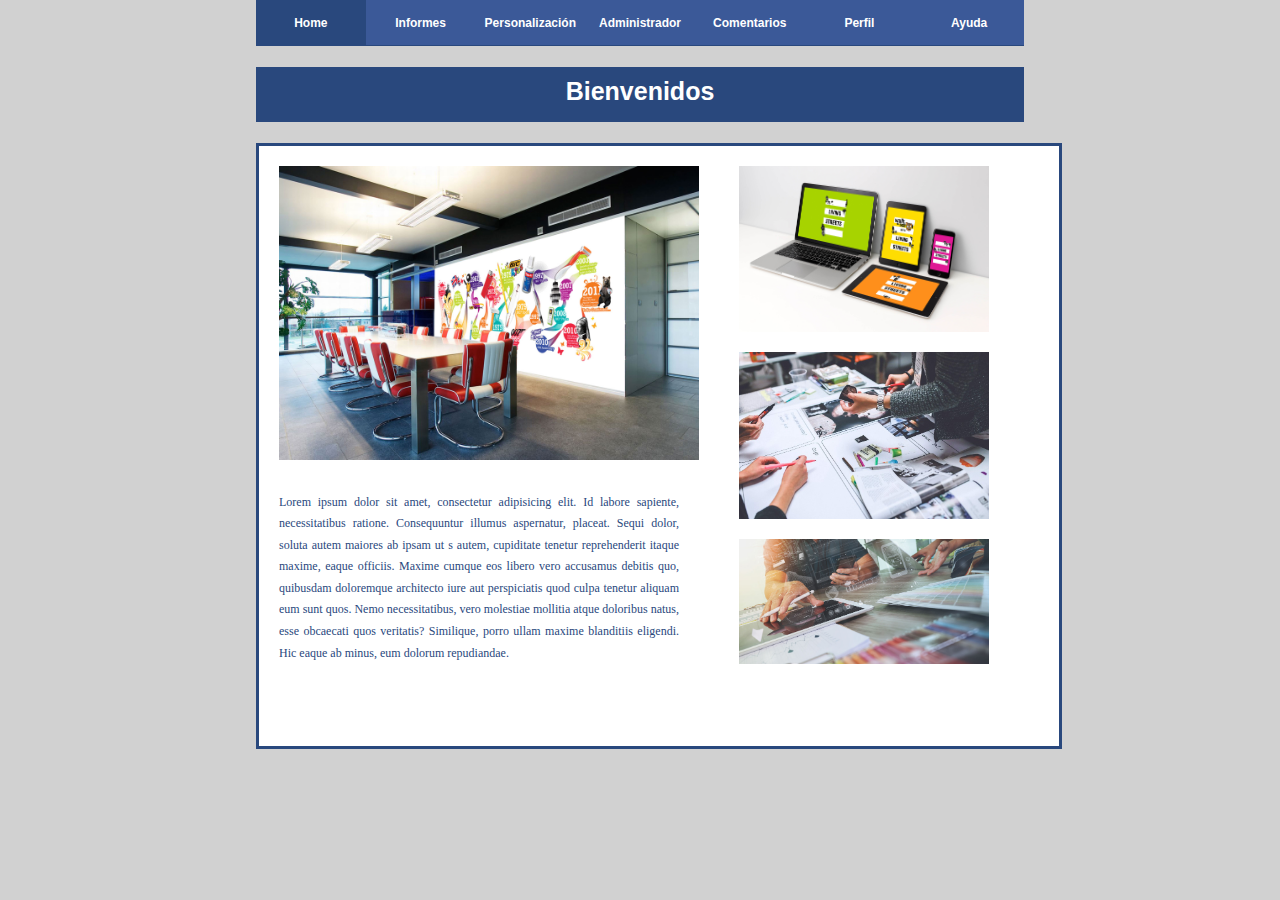
<file: index.html>
<!DOCTYPE HTML5>
<!--
   File Created for
   Rimorsoft Online | rimorsoft.com

   Created on : 25/09/2016, 01:27:12 PM
   Author     : Italo Morales - @italomoralesf
-->
<html>
   <head>
       <title>Menú, HTML y CSS - Rimorsoft Online</title>
       <meta charset="UTF-8">
       <meta name="viewport" content="width=device-width, initial-scale=1.0">
       <link href="CSS/style.css" rel="stylesheet" type="text/css">
       <link href="https://fonts.googleapis.com/css?family=Playfair+Display" rel="stylesheet">
   </head>
   <body>

       <nav class="menu-main">
           <a href="index.html" class="active">Home</a>
           <a href="informes.html">Informes</a>
           <a href="personalizacion.html">Personalización</a>
           <a href="administracion.html">Administrador</a>
           <a href="comentarios.html">Comentarios</a>
           <a href="perfil.html">Perfil</a>
           <a href="ayuda.html">Ayuda</a>
       </nav>

        <h2>Bienvenidos</h2>

        <div class="container">
          <div class= "ladoa">
            <img class="principal" src="img/oficina.jpg" alt="Nuestra Oficina">
            <p>Lorem ipsum dolor sit amet, consectetur adipisicing elit. Id labore sapiente, necessitatibus ratione. Consequuntur illumus aspernatur, placeat. Sequi dolor, soluta autem maiores ab ipsam ut s autem, cupiditate tenetur reprehenderit itaque maxime, eaque officiis. Maxime cumque eos libero vero accusamus debitis quo, quibusdam doloremque architecto iure aut perspiciatis quod culpa tenetur aliquam eum sunt quos. Nemo necessitatibus, vero molestiae mollitia atque doloribus natus, esse obcaecati quos veritatis? Similique, porro ullam maxime blanditiis eligendi. Hic eaque ab minus, eum dolorum repudiandae.</p>
          </div>
          <div class= "ladob">
            <img src="img/banner1home.jpg" alt="productos">
            <img src="img/banner2home.jpg" alt="Trabajos">
            <img src="img/banner3home.jpg" alt="Proyectos">
          </div>
        </div>
   </body>
</html>
</file>
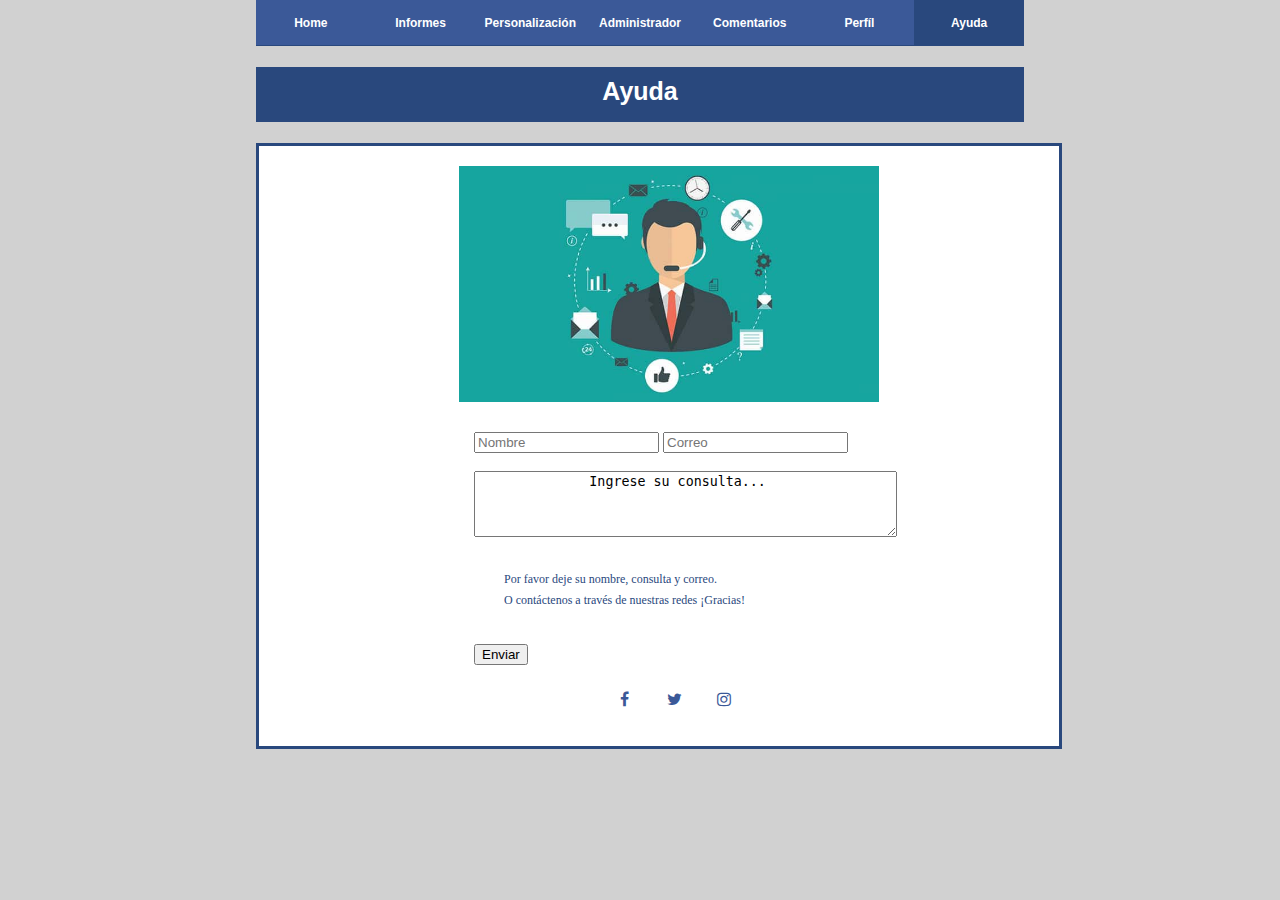
<file: ayuda.html>
<!DOCTYPE HTML5>
<!--
   File Created for
   Rimorsoft Online | rimorsoft.com

   Created on : 25/09/2016, 01:27:12 PM
   Author     : Italo Morales - @italomoralesf
-->
<html>
   <head>
       <title>Menú, HTML y CSS - Rimorsoft Online</title>
       <meta charset="UTF-8">
       <meta name="viewport" content="width=device-width, initial-scale=1.0">
       <link href="CSS/style.css" rel="stylesheet" type="text/css">
       <link href="https://fonts.googleapis.com/css?family=Playfair+Display" rel="stylesheet">
       <link rel="stylesheet" href="https://cdnjs.cloudflare.com/ajax/libs/font-awesome/4.7.0/css/font-awesome.min.css">
   </head>
   <body>

       <nav class="menu-main">
           <a href="index.html">Home</a>
           <a href="informes.html">Informes</a>
           <a href="personalizacion.html">Personalización</a>
           <a href="administracion.html">Administrador</a>
           <a href="comentarios.html">Comentarios</a>
           <a href="perfil.html">Perfíl</a>
           <a href="ayuda.html" class="active">Ayuda</a>
       </nav>
        <h2>Ayuda</h2>

        <div class="container">

          <div class="perfilBox">
            <img class="principal" src="img/ayuda.jpg" alt="Foto del grupo completo">

              <div class= "comentario">
              <form>
              <input type="text" name="usrname" placeholder= "Nombre">
              <input type="email" name="email" placeholder= "Correo" required>
               <br>
               <br>
              <textarea rows="4" cols="50" name="comment" form="usrform">
              Ingrese su consulta...
              </textarea>
              <p>Por favor deje su nombre, consulta y correo.
              <br>O contáctenos a través de nuestras redes ¡Gracias!</p>
              <input type="submit" name= "comentario" value="Enviar">
              </form>
               <div class="redes">
              <a href="#" class="fa fa-facebook"></a>
              <a href="#" class="fa fa-twitter"></a>
              <a href="#" class="fa fa-instagram"></a>
              </div>
              </div>

          </div>
        </div>
   </body>
</html>
</file>
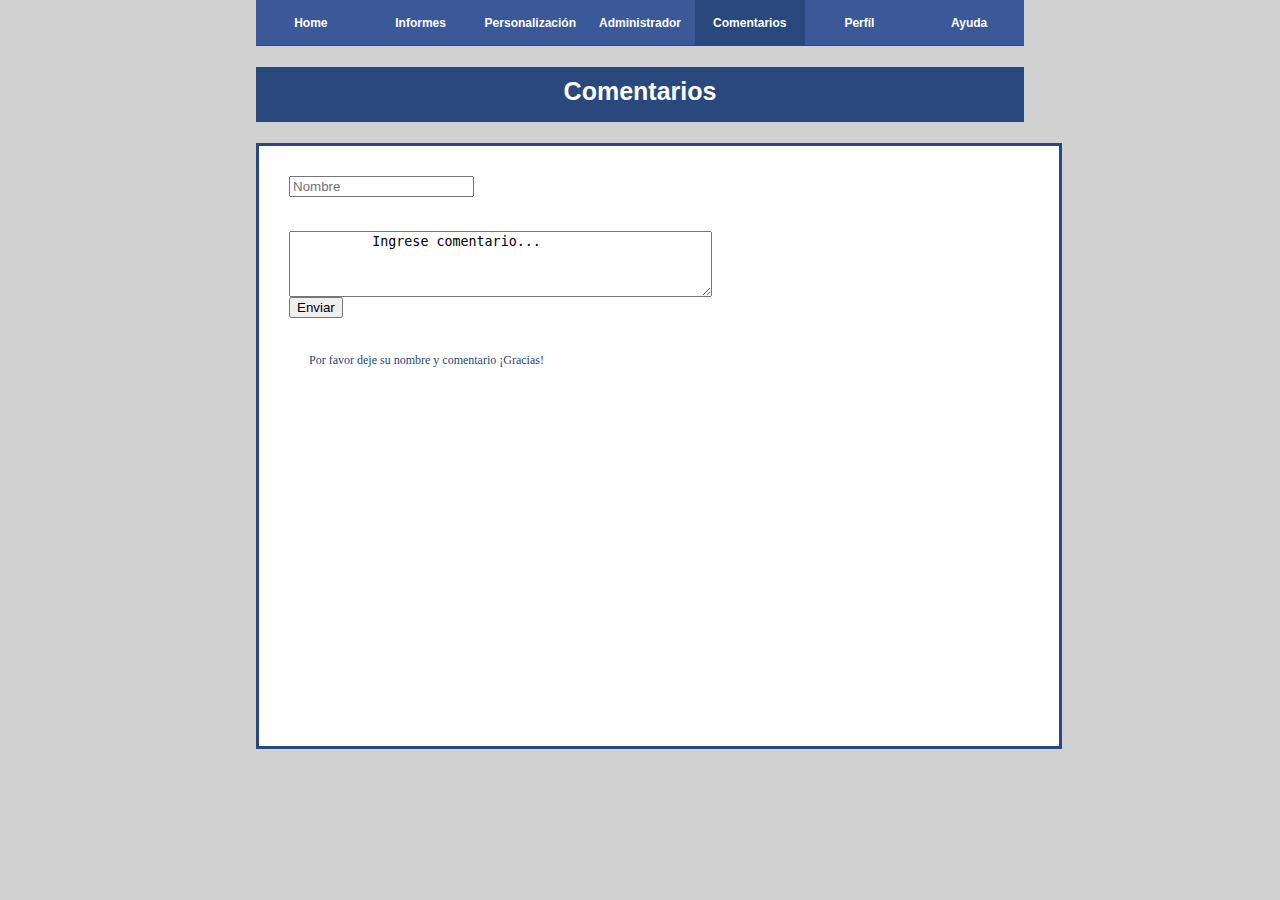
<file: comentarios.html>
<!DOCTYPE HTML5>
<!--
   File Created for
   Rimorsoft Online | rimorsoft.com

   Created on : 25/09/2016, 01:27:12 PM
   Author     : Italo Morales - @italomoralesf
-->
<html>
   <head>
       <title>Menú, HTML y CSS - Rimorsoft Online</title>
       <meta charset="UTF-8">
       <meta name="viewport" content="width=device-width, initial-scale=1.0">
       <link href="CSS/style.css" rel="stylesheet" type="text/css">
       <link href="https://fonts.googleapis.com/css?family=Playfair+Display" rel="stylesheet">
   </head>
   <body>

       <nav class="menu-main">
           <a href="index.html">Home</a>
           <a href="informes.html">Informes</a>
           <a href="personalizacion.html">Personalización</a>
           <a href="administracion.html">Administrador</a>
           <a href="comentarios.html" class="active">Comentarios</a>
           <a href="perfil.html">Perfíl</a>
           <a href="ayuda.html">Ayuda</a>
       </nav>
        <h2>Comentarios</h2>
        <div class= "container">

          <div class= "comentario">
          <form>
          <input type="text" name="usrname" placeholder= "Nombre">
          </form>
  <br>
          <textarea rows="4" cols="50" name="comment" form="usrform">
          Ingrese comentario...
          </textarea>
          <br>
          <input type="submit" name= "comentario" value="Enviar">
          <br>
          <p>Por favor deje su nombre y comentario ¡Gracias!</p>
          </div>

        </div>
   </body>
</html>
</file>
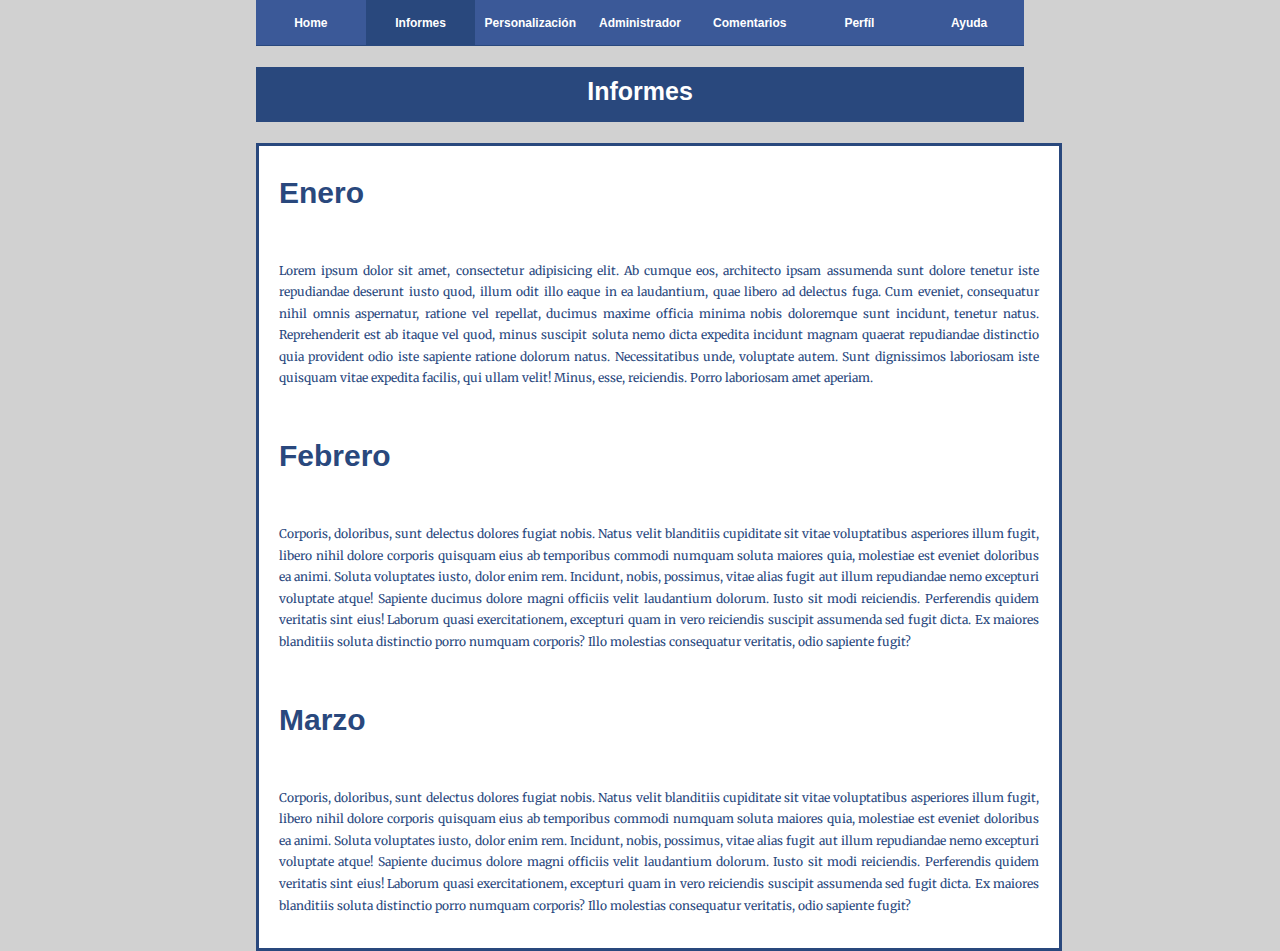
<file: informes.html>
<!DOCTYPE HTML5>
<!--
   File Created for
   Rimorsoft Online | rimorsoft.com

   Created on : 25/09/2016, 01:27:12 PM
   Author     : Italo Morales - @italomoralesf
-->
<html>
   <head>
       <title>Menú, HTML y CSS - Rimorsoft Online</title>
       <meta charset="UTF-8">
       <meta name="viewport" content="width=device-width, initial-scale=1.0">
       <link href="CSS/style.css" rel="stylesheet" type="text/css">
       <link href="https://fonts.googleapis.com/css?family=Playfair+Display" rel="stylesheet">
       <link href="https://fonts.googleapis.com/css?family=Merriweather" rel="stylesheet">
   </head>
   <body>

       <nav class="menu-main">
           <a href="index.html">Home</a>
           <a href="informes.html" class="active">Informes</a>
           <a href="personalizacion.html">Personalización</a>
           <a href="administracion.html">Administrador</a>
           <a href="comentarios.html">Comentarios</a>
           <a href="perfil.html">Perfíl</a>
           <a href="ayuda.html">Ayuda</a>
       </nav>

        <h2>Informes</h2>

        <div class= "container">

          <div class= "content">
          <h3>Enero</h3>
            <p>Lorem ipsum dolor sit amet, consectetur adipisicing elit. Ab cumque eos, architecto ipsam assumenda sunt dolore tenetur iste repudiandae deserunt iusto quod, illum odit illo eaque in ea laudantium, quae libero ad delectus fuga. Cum eveniet, consequatur nihil omnis aspernatur, ratione vel repellat, ducimus maxime officia minima nobis doloremque sunt incidunt, tenetur natus. Reprehenderit est ab itaque vel quod, minus suscipit soluta nemo dicta expedita incidunt magnam quaerat repudiandae distinctio quia provident odio iste sapiente ratione dolorum natus. Necessitatibus unde, voluptate autem. Sunt dignissimos laboriosam iste quisquam vitae expedita facilis, qui ullam velit! Minus, esse, reiciendis. Porro laboriosam amet aperiam.</p>
          </div>

          <div class= "content">
          <h3>Febrero</h3>
            <p>Corporis, doloribus, sunt delectus dolores fugiat nobis. Natus velit blanditiis cupiditate sit vitae voluptatibus asperiores illum fugit, libero nihil dolore corporis quisquam eius ab temporibus commodi numquam soluta maiores quia, molestiae est eveniet doloribus ea animi. Soluta voluptates iusto, dolor enim rem. Incidunt, nobis, possimus, vitae alias fugit aut illum repudiandae nemo excepturi voluptate atque! Sapiente ducimus dolore magni officiis velit laudantium dolorum. Iusto sit modi reiciendis. Perferendis quidem veritatis sint eius! Laborum quasi exercitationem, excepturi quam in vero reiciendis suscipit assumenda sed fugit dicta. Ex maiores blanditiis soluta distinctio porro numquam corporis? Illo molestias consequatur veritatis, odio sapiente fugit?</p>
          </div>

          <div class= "content">
          <h3>Marzo</h3>
            <p>Corporis, doloribus, sunt delectus dolores fugiat nobis. Natus velit blanditiis cupiditate sit vitae voluptatibus asperiores illum fugit, libero nihil dolore corporis quisquam eius ab temporibus commodi numquam soluta maiores quia, molestiae est eveniet doloribus ea animi. Soluta voluptates iusto, dolor enim rem. Incidunt, nobis, possimus, vitae alias fugit aut illum repudiandae nemo excepturi voluptate atque! Sapiente ducimus dolore magni officiis velit laudantium dolorum. Iusto sit modi reiciendis. Perferendis quidem veritatis sint eius! Laborum quasi exercitationem, excepturi quam in vero reiciendis suscipit assumenda sed fugit dicta. Ex maiores blanditiis soluta distinctio porro numquam corporis? Illo molestias consequatur veritatis, odio sapiente fugit?</p>
          </div>

        </div>
   </body>
</html>
</file>
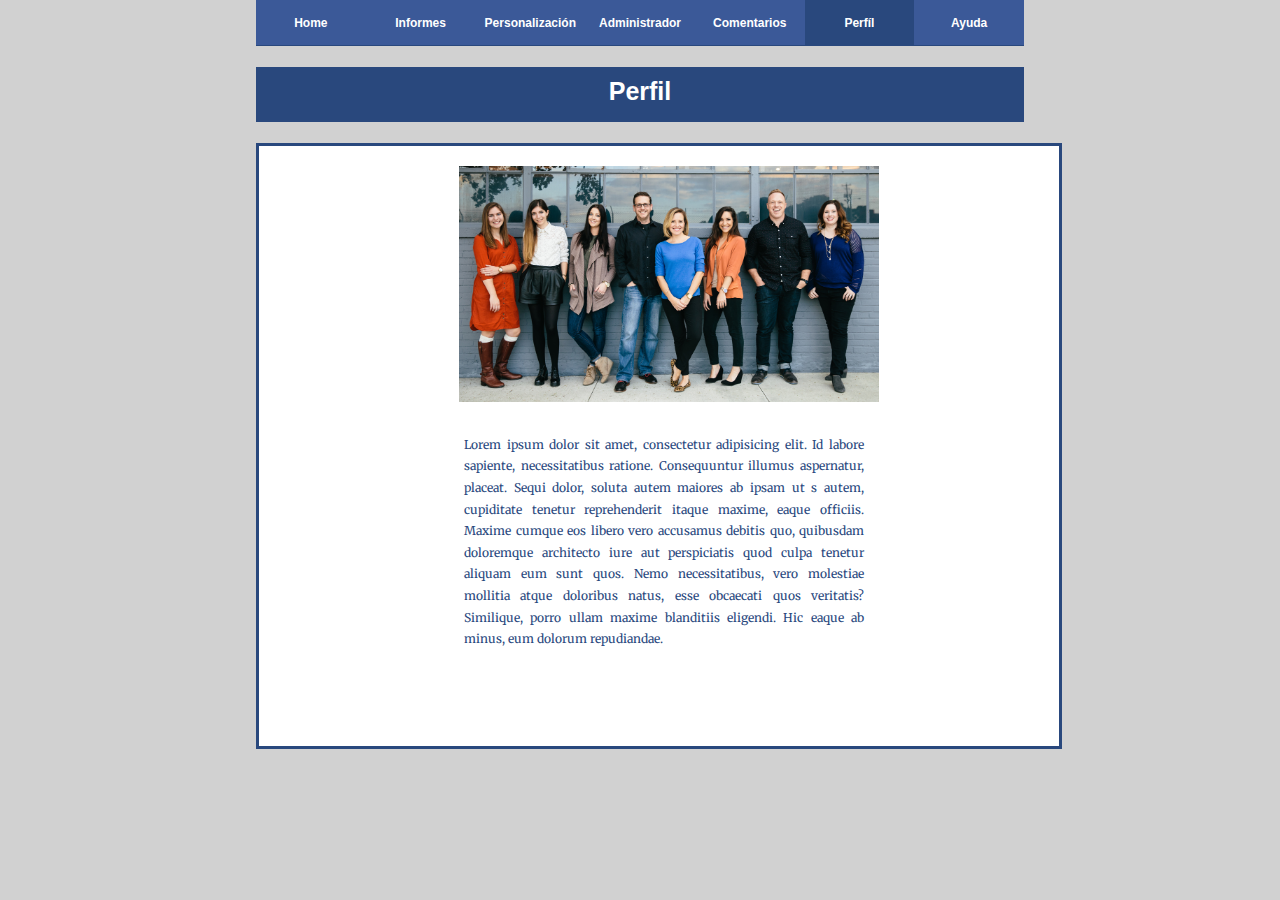
<file: perfil.html>
<!DOCTYPE HTML5>
<!--
   File Created for
   Rimorsoft Online | rimorsoft.com

   Created on : 25/09/2016, 01:27:12 PM
   Author     : Italo Morales - @italomoralesf
-->
<html>
   <head>
       <title>Menú, HTML y CSS - Rimorsoft Online</title>
       <meta charset="UTF-8">
       <meta name="viewport" content="width=device-width, initial-scale=1.0">
       <link href="CSS/style.css" rel="stylesheet" type="text/css">
       <link href="https://fonts.googleapis.com/css?family=Playfair+Display" rel="stylesheet">
       <link href="https://fonts.googleapis.com/css?family=Merriweather:300i|Roboto+Slab" rel="stylesheet">
   </head>
   <body>

       <nav class="menu-main">
           <a href="index.html">Home</a>
           <a href="informes.html">Informes</a>
           <a href="personalizacion.html">Personalización</a>
           <a href="administracion.html">Administrador</a>
           <a href="comentarios.html">Comentarios</a>
           <a href="perfil.html" class="active">Perfíl</a>
           <a href="ayuda.html">Ayuda</a>
       </nav>
        <h2>Perfil</h2>

        <div class="container">

          <div class="perfilBox">
            <img class="principal" src="img/perfilgente.jpg" alt="Foto del grupo completo">
            <p>Lorem ipsum dolor sit amet, consectetur adipisicing elit. Id labore sapiente, necessitatibus ratione. Consequuntur illumus aspernatur, placeat. Sequi dolor, soluta autem maiores ab ipsam ut s autem, cupiditate tenetur reprehenderit itaque maxime, eaque officiis. Maxime cumque eos libero vero accusamus debitis quo, quibusdam doloremque architecto iure aut perspiciatis quod culpa tenetur aliquam eum sunt quos. Nemo necessitatibus, vero molestiae mollitia atque doloribus natus, esse obcaecati quos veritatis? Similique, porro ullam maxime blanditiis eligendi. Hic eaque ab minus, eum dolorum repudiandae.</p>
          </div>

        </div>
   </body>
</html>
</file>
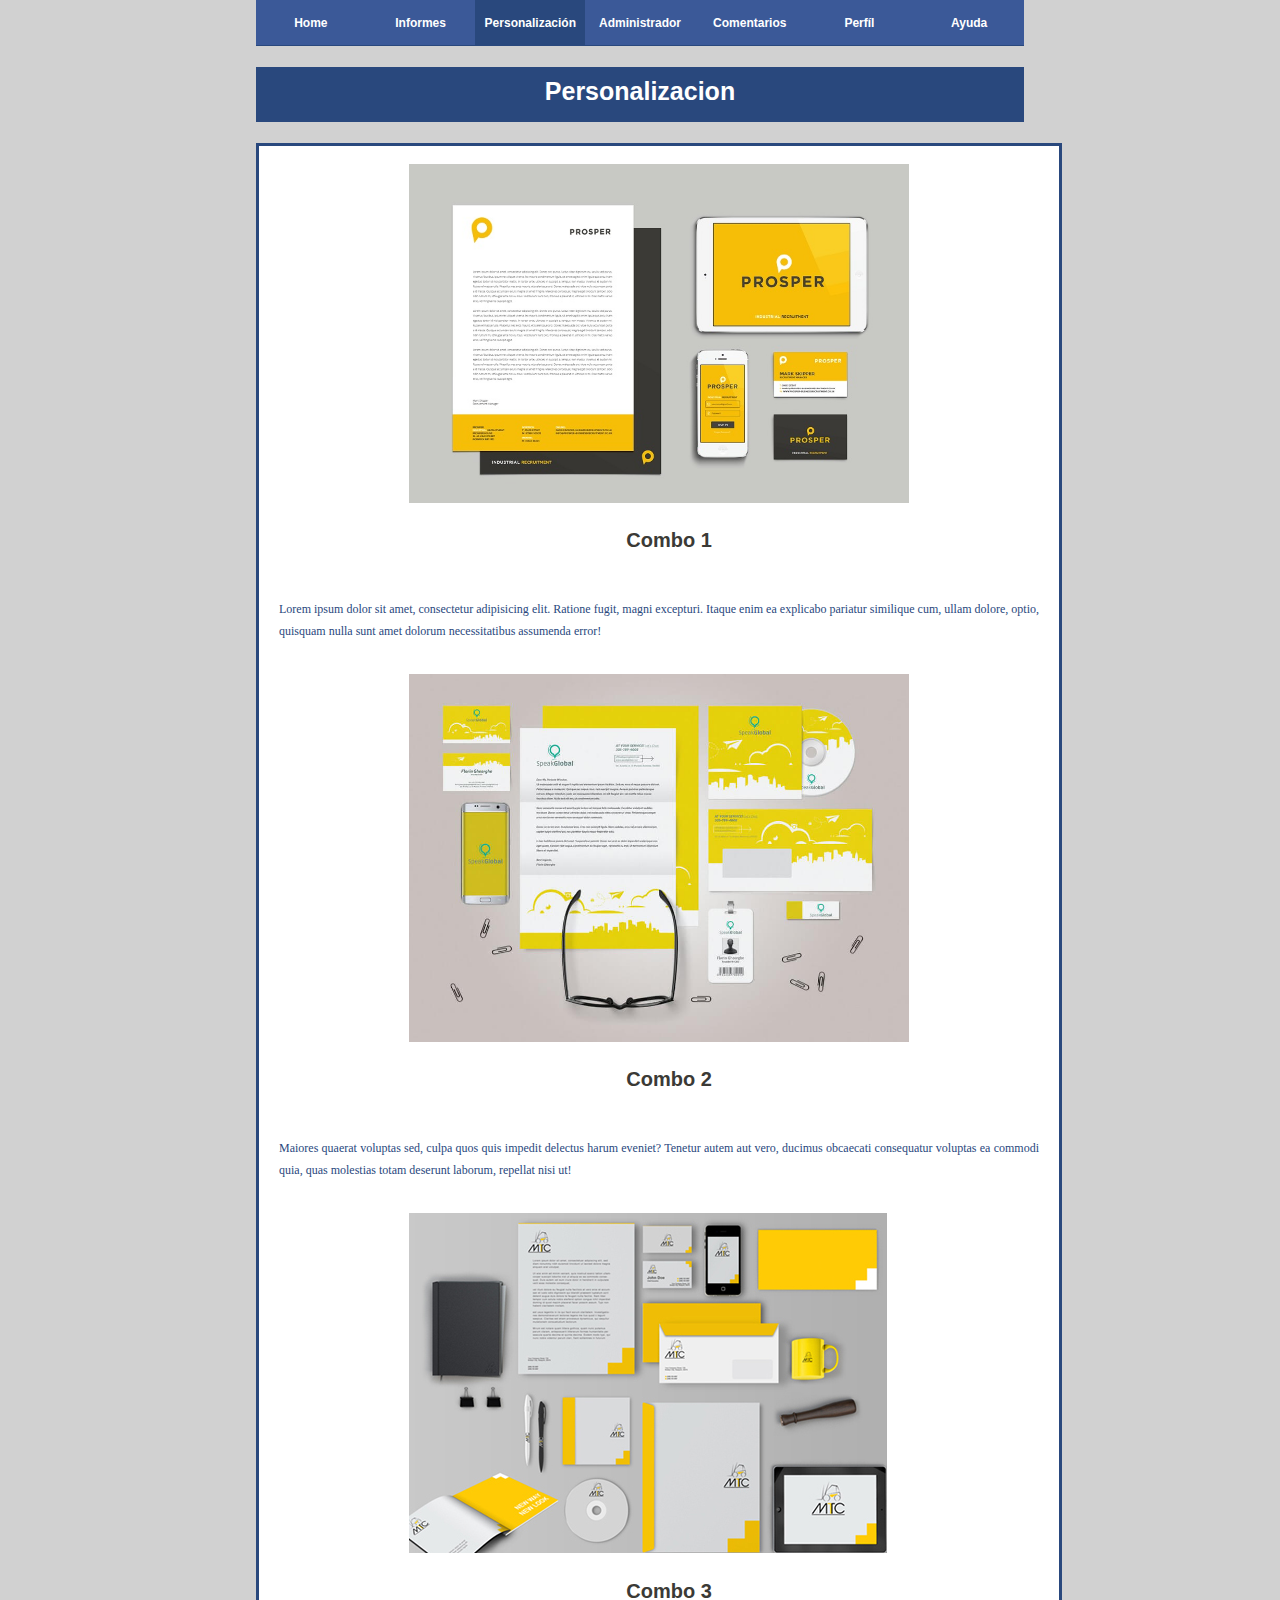
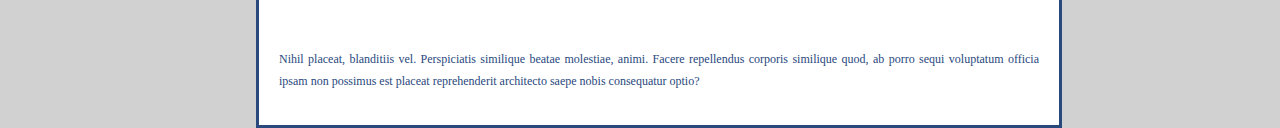
<file: personalizacion.html>
<!DOCTYPE HTML5>
<!--
   File Created for
   Rimorsoft Online | rimorsoft.com

   Created on : 25/09/2016, 01:27:12 PM
   Author     : Italo Morales - @italomoralesf
-->
<html>
   <head>
       <title>Menú, HTML y CSS - Rimorsoft Online</title>
       <meta charset="UTF-8">
       <meta name="viewport" content="width=device-width, initial-scale=1.0">
       <link href="CSS/style.css" rel="stylesheet" type="text/css">
       <link href="https://fonts.googleapis.com/css?family=Playfair+Display" rel="stylesheet">
   </head>
   <body>

       <nav class="menu-main">
           <a href="index.html">Home</a>
           <a href="informes.html">Informes</a>
           <a href="personalizacion.html" class="active">Personalización</a>
           <a href="administracion.html">Administrador</a>
           <a href="comentarios.html">Comentarios</a>
           <a href="perfil.html">Perfíl</a>
           <a href="ayuda.html">Ayuda</a>
       </nav>
        <h2>Personalizacion</h2>

        <div class="container">
        <br>
        <div class="personalizado">
          <img src="img/personalizacion1.jpg" alt="">
          <h4>Combo 1</h4>
          <p>Lorem ipsum dolor sit amet, consectetur adipisicing elit. Ratione fugit, magni excepturi. Itaque enim ea explicabo pariatur similique cum, ullam dolore, optio, quisquam nulla sunt amet dolorum necessitatibus assumenda error!</p>
        </div>
        <div class="personalizado">
          <img src="img/personalizacion2.jpg" alt="">
          <h4>Combo 2</h4>
          <p>Maiores quaerat voluptas sed, culpa quos quis impedit delectus harum eveniet? Tenetur autem aut vero, ducimus obcaecati consequatur voluptas ea commodi quia, quas molestias totam deserunt laborum, repellat nisi ut!</p>
        </div>
        <div class="personalizado">
          <img src="img/personalizacion3.jpg" alt="">
          <h4>Combo 3</h4>
          <p>Nihil placeat, blanditiis vel. Perspiciatis similique beatae molestiae, animi. Facere repellendus corporis similique quod, ab porro sequi voluptatum officia ipsam non possimus est placeat reprehenderit architecto saepe nobis consequatur optio?</p>
        </div>
   </body>
</html>
</file>
<file: CSS/style.css>
/*
File Created for 
Rimorsoft Online | rimorsoft.com
*/
/* 
    Created on : 25/09/2016, 01:27:12 PM
    Author     : Italo Morales - @italomoralesf
*/
body{
    margin: auto;
    width: 60%;
    background: #d1d1d1;
}
.menu-main{
    display: flex;
    justify-content: space-between;
    background: #3b5998;
    border-bottom: 1px solid #29487d;
    height: 45px;
}
.menu-main a{
    flex: 1;
    font-family: arial;
    display: flex;
    color: #ffffff;
    text-decoration: none;
    font-size: 12px;
    font-weight: bold;    
    justify-content: center;
    align-items: center;
}
.menu-main a:hover{
    background: rgba(0,0,0, .1);
}
.menu-main a.active{
    background-color: #29487d;
}

h2 {
    background-color: #29487d;
    font-family: arial;
    text-align: center;
    color: #fff;
    font-size: 25px;
    height: 45px;
    padding-top: 10px;
}

.container {
    white-space: normal;
    margin: auto;
    background-color: #fff;
    border: 3px solid;
    border-color: #29487d;
    min-height: 600px;
    width: 800px;
}
.ladoa {
    display: inline-block;
    width: 55%;
    float: left;
}

.ladob {
    display: inline-block;
    float: right;
    width: 40%;
}

.ladob img {
    max-width: 250px;
    margin-top: 20px;
}

.principal {
    max-width: 420px;
    padding-top: 20px;
    padding-left: 20px;
}

p {
    font-family: 'Merriweather', serif;
    font-size: 12px;
    color: #29487d;
    text-align: justify;
    padding: 20px;
    line-height: 1.8;
}

h3 {
    font-family: arial;
    font-size: 30px;
    text-align: left;
    padding-left: 20px;
    color: #29487d;
}

h4 {
    font-family: arial;
    font-size: 20px;
    text-align: center;
    padding-left: 20px;
    color: #3B3A36;
}

.personalizado img {
    max-width: 500px;
    margin-left: 150px;
}

table {
            border-collapse: collapse;
            width: 80%;
            margin: 20px auto;
            font-family: arial;
            color: #3B3A36;
        }

        td,th {
            border: 1px solid black;
            padding: 5px;
        }

        th {
            background: -webkit-linear-gradient(top, rgba(155,182,207,1) 0%, #29487d 100%);
            color: #FFFFFF;
            text-align: center;
            font-family: arial;
            font-size: 20px;
            font-weight: bold;
        }

        caption {
            color: #29487d;
            font-family: arial;
            font-size: 20px;
            font-weight: bold;
            caption-side: bottom;
            padding-top: 30px;
        }

.comentario {
    padding-left: 30px;
    width: 400px;
    margin-top: 30px;
}

.perfilBox {
    display: flex;
    flex-direction: column;
    align-items: center;
}

.perfilBox p {
    width: 400px;
    margin-left: 10px;
}

.redes {
    display: flex;
    justify-content: center;
}

.fa {
    padding: 10px;
    color: #3b5998;
    font-size: 50px;
    text-decoration: none;
    font-style: bold;
    width: 30px;
    text-align: center;
}
</file>
